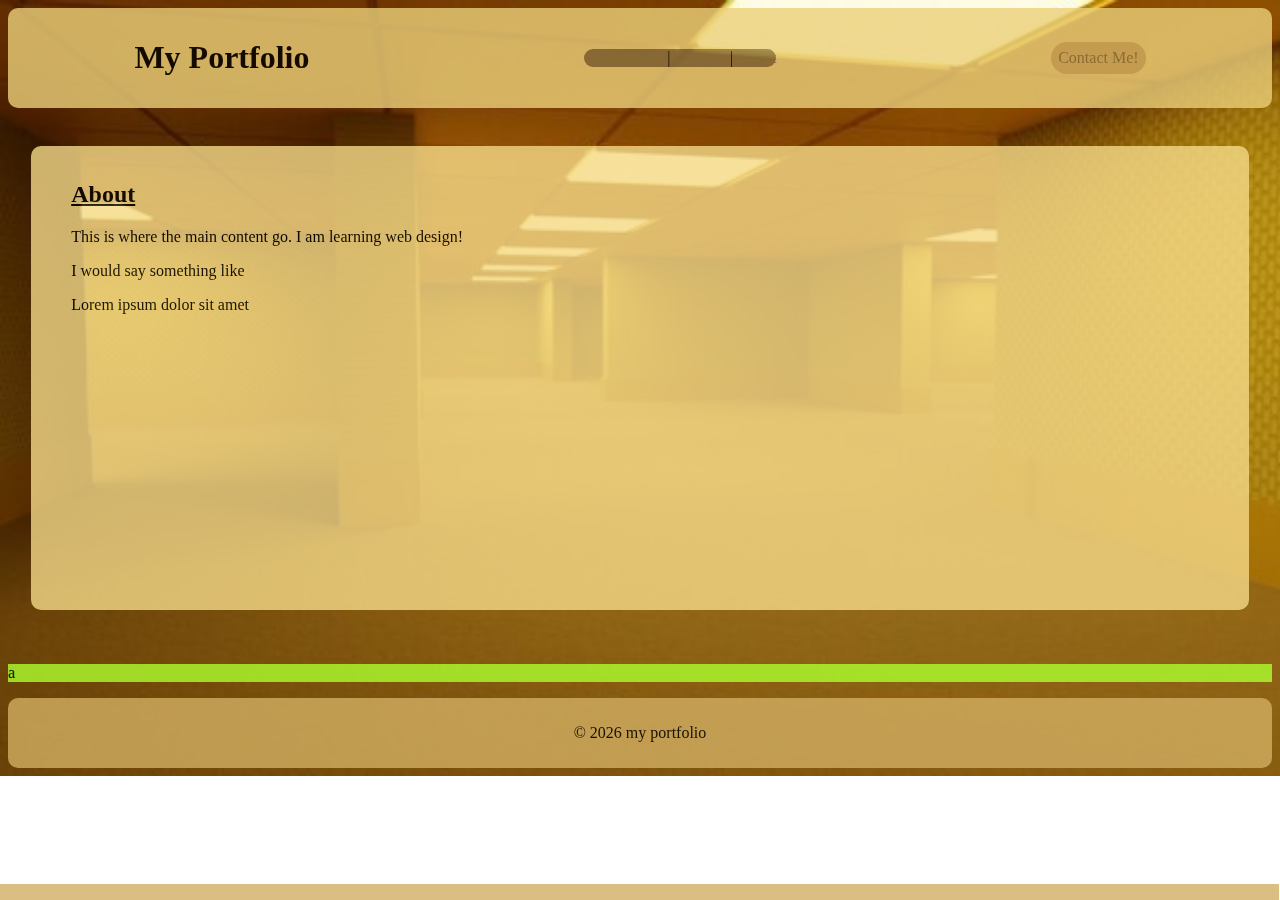
<file: index.html>
<!DOCTYPE html>
<html>
    <head>
        <title>My Portfolio</title>
        <link rel="stylesheet" href="style-index2.css">
    </head>
    
    <body>
        <!--Header div-->
        <div class="header-sect">
            <h1>My Portfolio</h1>
            

            <!-- Unordered list but like horizntaly-->
            <ul style="display:flex; background-color:#8b7441; width:fit-content; border-radius: 15px; list-style: none; position:relative;">
                <li>
                    <a href="index.html">Home</a>
                    |
                    <a href="project.html">Projects</a>
                    |
                    <a href="about.html">About</a>
                    <a style="opacity: 0%;"></a>
                </li>
            </ul>

            <a href="#" class="cta-button">Contact Me!</a>
        </div>
        <br>

        <!--Main div-->
        <div class="main-sect">
            <h2><u>About</u></h2>
            <p>This is where the main content go. I am learning web design!</p>
            <p>I would say something like</p>
            <p>Lorem ipsum dolor sit amet</p>
        </div>
        <br>

        <div class="sidebar">
            <p>a</p>
        </div>

        <!--Footer div-->
        <div class="footer-sect">
            <p>&copy; 2026 my portfolio </p>
        </div>
        
       
    </body>
     <footer>
        <p></p>
    </footer>
</html>
</file>
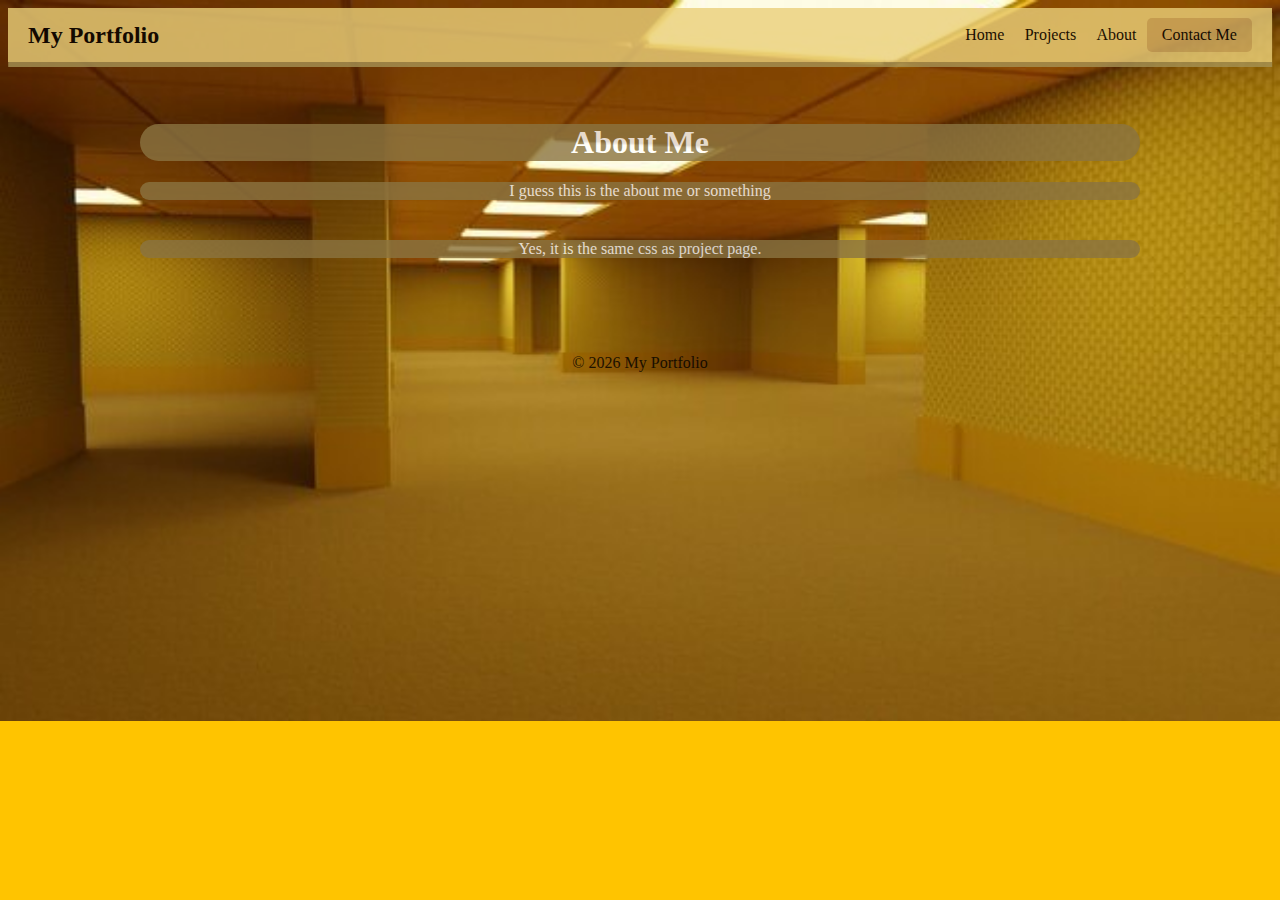
<file: about.html>
<!DOCTYPE html>
<html lang="en">
    <head>
        <meta charset="UTF-8">
        <meta name="viewport" content="width=device-width, initial-sclae=1.0">
        <title>Document</title>
        <link rel="stylesheet" href="style-project.css"> <!-- YEAH we using the same style for this one-->
    </head>
    <body>
        <header class="navbar">
            <div class="logo">My Portfolio</div>
            <nav>
                <a href="index.html">Home</a>
                <a href="project.html" class="active">Projects</a>
                <a href="about.html">About</a>
                <a href="#" class="btn-contact">Contact Me</a>
            </nav>
        </header>
        <main class="container">
            <h1 class="page-title">About Me</h1>
            <p class="intro-text">I guess this is the about me or something</p>
            <p class="intro-text">Yes, it is the same css as project page.</p>
        </main>
        <footer>
            <p style="text-align: center;">&copy; 2026 My Portfolio</p>
        </footer>
    </body>
</html>
</file>
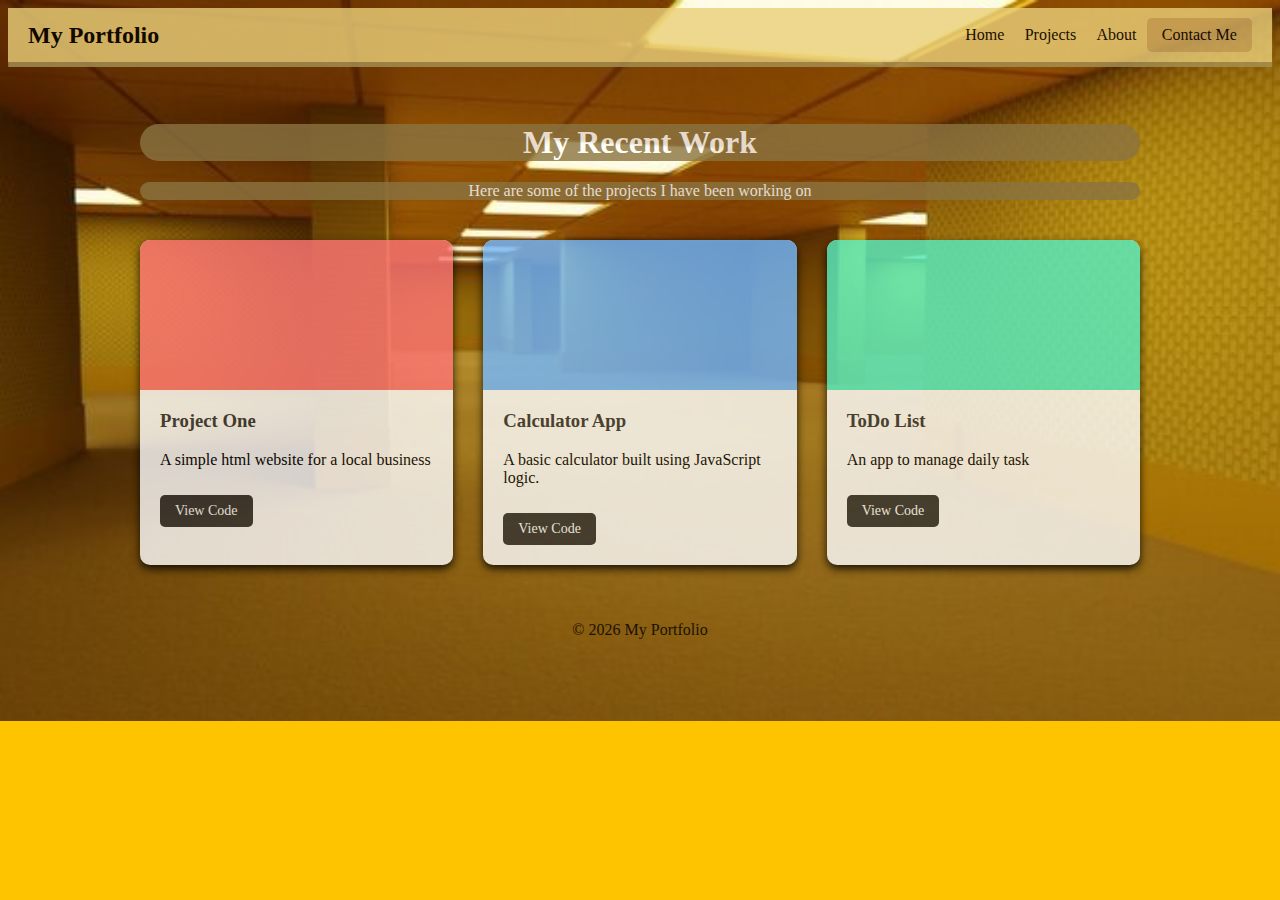
<file: project.html>
<!DOCTYPE html>
<html lang="en">
    <head>
        <meta charset="UTF-8">
        <meta name="viewport" content="width=device-width, initial-sclae=1.0">
        <title>Document</title>
        <link rel="stylesheet" href="style-project.css">
    </head>
    <body>
        <header class="navbar">
            <div class="logo">My Portfolio</div>
            <nav>
                <a href="index.html">Home</a>
                <a href="project.html" class="active">Projects</a>
                <a href="about.html">About</a>
                <a href="#" class="btn-contact">Contact Me</a>
            </nav>
        </header>
        
        <main class="container">
            <h1 class="page-title">My Recent Work</h1>
            <p class="intro-text">Here are some of the projects I have been working on</p>

            <div class="project-grid">

                <div class="card">
                    <div class="card-image" style="background-color: #ff7675;"></div>
                        <div class="card-content">
                            <h3>Project One</h3>
                            <p> A simple html website for a local business</p>
                            <a href="#" class="btn-small">View Code</a>
                        </div>
                </div>

                <div class="card">
                    <div class="card-image" style="background-color: #74b9ff;"></div>
                        <div class="card-content">
                            <h3>Calculator App</h3>
                            <p> A basic calculator built using JavaScript logic.</p>
                            <a href="#" class="btn-small">View Code</a>
                        </div>
                </div>

                <div class="card">
                    <div class="card-image" style="background-color: #55efc4;"></div>
                        <div class="card-content">
                            <h3>ToDo List</h3>
                            <p>An app to manage daily task</p>
                            <a href="#" class="btn-small">View Code</a>
                        </div>
                </div>

            </div>
        </main>
        <footer>
            <p style="text-align: center;">&copy; 2026 My Portfolio</p>
        </footer>
    </body>
</html>
</file>
<file: style-index2.css>
body{
    font-family: 'Lucida Sans';
    opacity:80%; /*make the div boxes appear translucent or something like that*/
    background-image:url('backendrooms.jpg');
    background-size:cover;
    background-repeat: no-repeat; /*Stop the background image from duplicating itself to fill the background*/

}

footer{
    left:-1px;
    opacity:100%;
    width:100%;
    background-color: #d3af63;
    position:fixed;
    bottom:0;
}

a{
    font-family: 'Lucida Sans';
}

a:link{
    text-decoration:none;
    color:#8b7441;
    transition:0.2s;
}

a:hover{
    text-decoration:underline;
    color:#f5da89;
    transition:0.2s;
}

a:visited{
    transition:0.2s;
}

/* Anything under here is classes*/

.header-sect{
    display:flex;
    justify-content:space-between;
    padding: 10px 10%;
    align-items: center;
    text-align:center;
    background-color: #ebd07a;
    border-radius:10px;
   /* 
    border:2px;
    border-style: solid;
    border-color: black; */ /*Optional part ig*/
}

.main-sect{
    padding: 40px;
    padding-top: 15px;
    justify-content:left;
    background-color: rgb(245, 218, 137);
    min-height: 200px;
    margin:20px auto;
    width:90%;
   
    min-height: 409px;
    border-radius:10px;
    
}

.footer-sect{
    /* foot */
    padding:10px;
    text-align: center;
    border-radius:10px;
    background-color:#d3af63;
}

.cta-button{
    opacity:100%;
    background-color:#d3af63;
    padding:7px;
    border-radius:20px;
    transition: 0.2s;
}

.cta-button:hover{
    opacity:100%;
    background-color:#8b7441;
    padding:12px;
    border-radius:20px;
    transform:translateY(-3px);
}

.sidebar{
    position: relative;
    background-color: greenyellow;
}
</file>
<file: style-project.css>
/* Style for navigation bars */
.navbar{
    display:flex;
    justify-content: space-between;
    align-items:center;
    background-color: rgb(235, 208, 122);
    padding: 10px 20px;
    box-shadow: 0.2px 5px rgb(166, 147, 85);
}
body{
    opacity:80%;
    background-color: rgb(255, 196, 0);
    background-image:url('backrooms.jpg');
    background-size:cover;
    background-repeat: no-repeat;
    font-family: 'Lucida Sans';
    
}

.logo{
    font-size: 24px;
    font-weight: bold;
    color: rgb(0, 0, 0);
}

nav{
    display: flex;
    align-items:center;
}

nav a{
    color: white;
    text-decoration: none;
    margin: 0.15px;
    padding: 5px 10px;
    border-radius: 5px;
    transition: background-color 0.3s;
    color:black;
}

nav a:hover{
    opacity: 100%;
    background-color: #8b7441;
    color:#f5da89;
    transition:0.2s
}

nav a:active{
    background-color: #4b3e22;
}

.btn-contact{
    background-color:#d3af63;
    padding: 8px 15px;
    border-radius: 5px;
    text-decoration :none;
    transition: background-color 0.3s;
}

.btn-contact-hover{
   background-color:#8b7441;
}

/* for main container */

.container{
    max-width: 1000px;
    margin: 0 auto;
    padding: 40px 20px;
}

.page-title{
    color: #ffffff;
    text-align:center;
    background-color: #8b7441;
    border-radius:20px;
}

.intro-text{
    text-align:center;
    margin-bottom: 40px;
    color: #ffffff;
    background-color: #8b7441;
    border-radius:20px;
}

/* section for the cards */
/* starting with the grid */
.project-grid{
    opacity:1;
    display: grid;
    grid-template-columns: repeat(auto-fit, minmax(250px, 1fr));
    gap: 30px;
}

.card{
    background-color: white;
    border-radius: 10px;
    box-shadow: 0 4px 8px rgba(0,0,0,1);
    overflow:hidden;
    transition: transform 0.3s;
}

/*on hover*/

.card:hover{
    opacity: 100%;
    transform: translateY(-10px);
}

.card-image{
    height: 150px;
    width: 100%;
}

.card-content{
    padding: 20px;
}

.card-content h3{
    margin-top:0;
    color: #333;
}

.btn-small{
    display: inline-block;
    margin-top:10px;
    text-decoration:none;
    background-color: #333;
    color: white;
    padding: 8px 15px;
    border-radius: 5px;
    font-size: 14px;
}
 
.btn-small:hover{
    background-color: #555;
}
</file>
